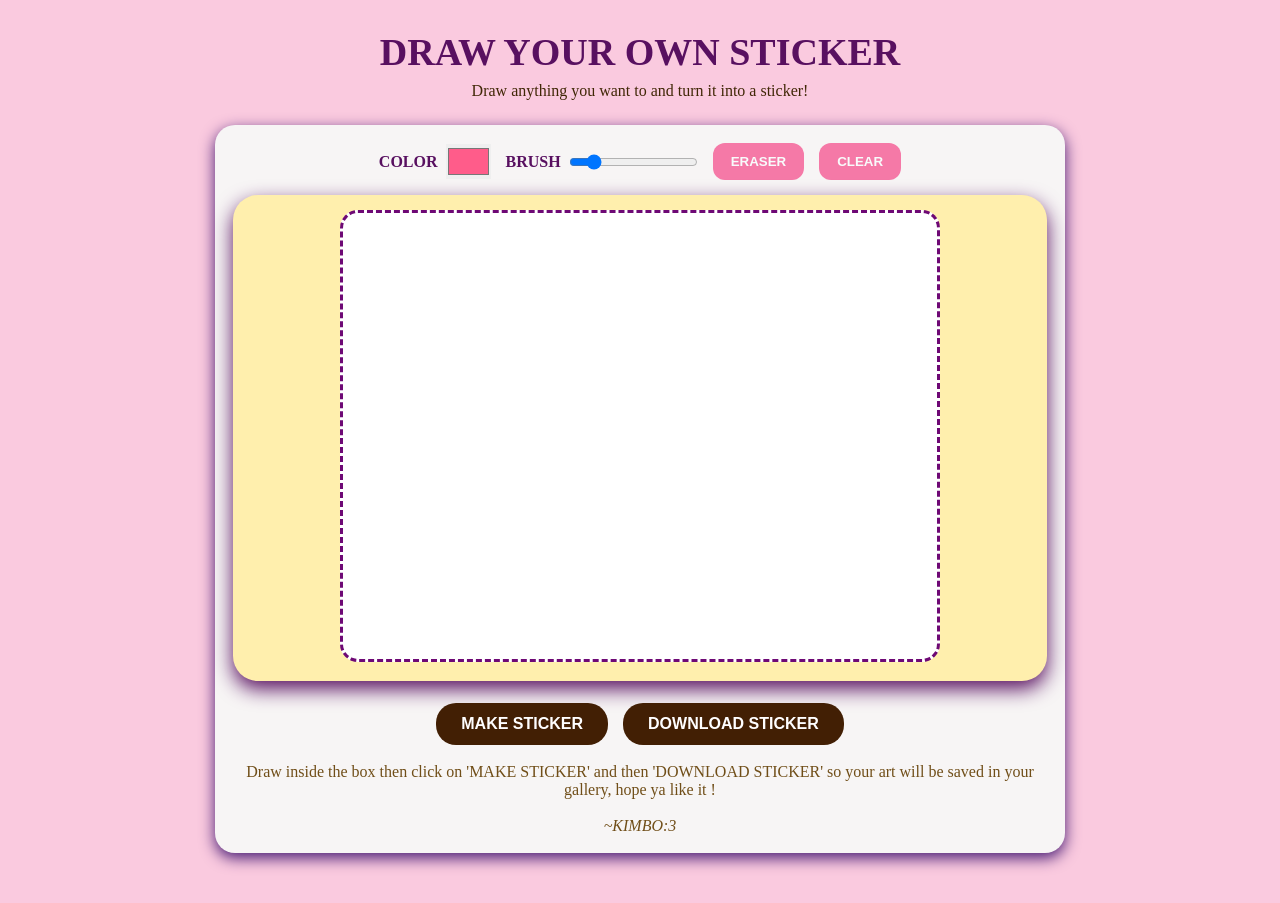
<file: index.html>
<!DOCTYPE html>
<html lang="en">
<head>
    <meta charset="UTF-8">
    <meta name="viewport" content="width=device-width, initial-scale=1.0">
    <title>DRAW YOUR OWN STICKERS :3</title>
    <link rel="stylesheet" href="sticker.css">
</head>
<body>
    <div class="container">
        <h1>DRAW YOUR OWN STICKER</h1>
        <p class = "subtitle">Draw anything you want to and turn it into a sticker!</p>
        <div class ="toolbar">

            <label>
                COLOR<input type ="color" id="ColorPicker" value="#ff5c8a">
            </label>
            <label>
                BRUSH<input type="range" id="brushSize" min="2" max="40" value="8">
            </label>
            <button id="ERASER">ERASER</button>
            <button id="CLEAR">CLEAR</button>

            <div class ="container">
                <div class ="canvas-area">
                    <canvas id = "drawingCanvas" width="600" height="450"></canvas>
                </div>
                <div class="buttons">
                    <button id="stickerbutton">
                        MAKE STICKER
                    </button>

                    <button id ="downloadbutton">
                        DOWNLOAD STICKER
                    </button>
                </div>
                <p class ="tip">Draw inside the box then click on 'MAKE STICKER' and then 'DOWNLOAD STICKER' so your art will be saved in your gallery, hope ya like it !<br><br><i>~KIMBO:3</i></p>
            </div>
            
        </div>
    </div>
    <script src="sticker.js"></script>
</body>
</html>
</file>
<file: sticker.css>
* {
    box-sizing: border-box;
    margin: 0;
    padding: 0;
}

body {
    font-family: 'Times New Roman', Times, serif;
    background: rgb(250, 202, 223);
    color: rgb(88, 16, 96);
    min-height: 100vh;
    padding: 30px;
}
    
.container{
    max-width: 850px;
    margin:auto;
    text-align: center;
}

h1 {
    font-size: 38px;
    margin-bottom: 8px;
}

.subtitle{
    margin-bottom: 25px;
    color:rgb(64, 39, 6)
}

.toolbar{
    background: rgb(247, 245, 245);
    padding:18px;
    border-radius: 20px;
    display: flex;
    justify-content: center;
    align-items: center;
    gap: 15px;
    flex-wrap: wrap;
    box-shadow:0 5px 15px rgb(70, 25, 115);
    margin-bottom: 20px;
}

label {
    display:flex;
    align-items: center;
    gap: 8px;
    font-weight: bold;
}

input[type="color"]{
    width: 45px;
    height: 35px;
    border: none;
    cursor:pointer;
}

input[type="range"]{
    cursor: pointer;
}

button {
    border: none;
    padding: 11px 18px;
    border-radius: 12px;
    background: rgb(245, 121, 167);
    color: rgb(248, 251, 251);
    font-weight: bold;
    cursor: pointer;
    transition: 0.25;
}

button:hover{
    transform: translateY(-2px);
    background: rgb(128, 78, 12);
}

.canvas-area{
    background: rgb(255, 239, 173);
    padding: 15px;
    border-radius: 25px;
    box-shadow: 0 8px 20px;
}

canvas {
    width: 100%;
    max-width: 600px;
    height: auto;
    background-color: rgb(255, 255, 255);
    border: 3px dashed rgb(110, 9, 117);
    border-radius: 18px;
    cursor: crosshair;
    touch-action: none;
}

.buttons{
    margin-top: 22px;
    display: flex;
    justify-content: center;
    gap: 15px;
    flex-wrap: wrap;
}

#stickerbutton{
    background: rgba(119, 48, 48, 0.01);
    color: rgb(7, 7, 7);
}

#downloadbutton{
    background: rgb(66, 31, 4);
    color: rgb(255, 254, 255);
    border: none;
    padding: 12px 25px;
    border-radius: 20px;
    font-size: 16px;
    cursor: pointer;
}

#stickerbutton{
    background: rgb(66, 31, 4);
    color: rgb(255, 254, 255);
    border: none;
    padding: 12px 25px;
    border-radius: 20px;
    font-size: 16px;
    cursor: pointer;
}

.tip{
    margin-top: 18px;
    color: rgb(112, 78, 24);
}
</file>
